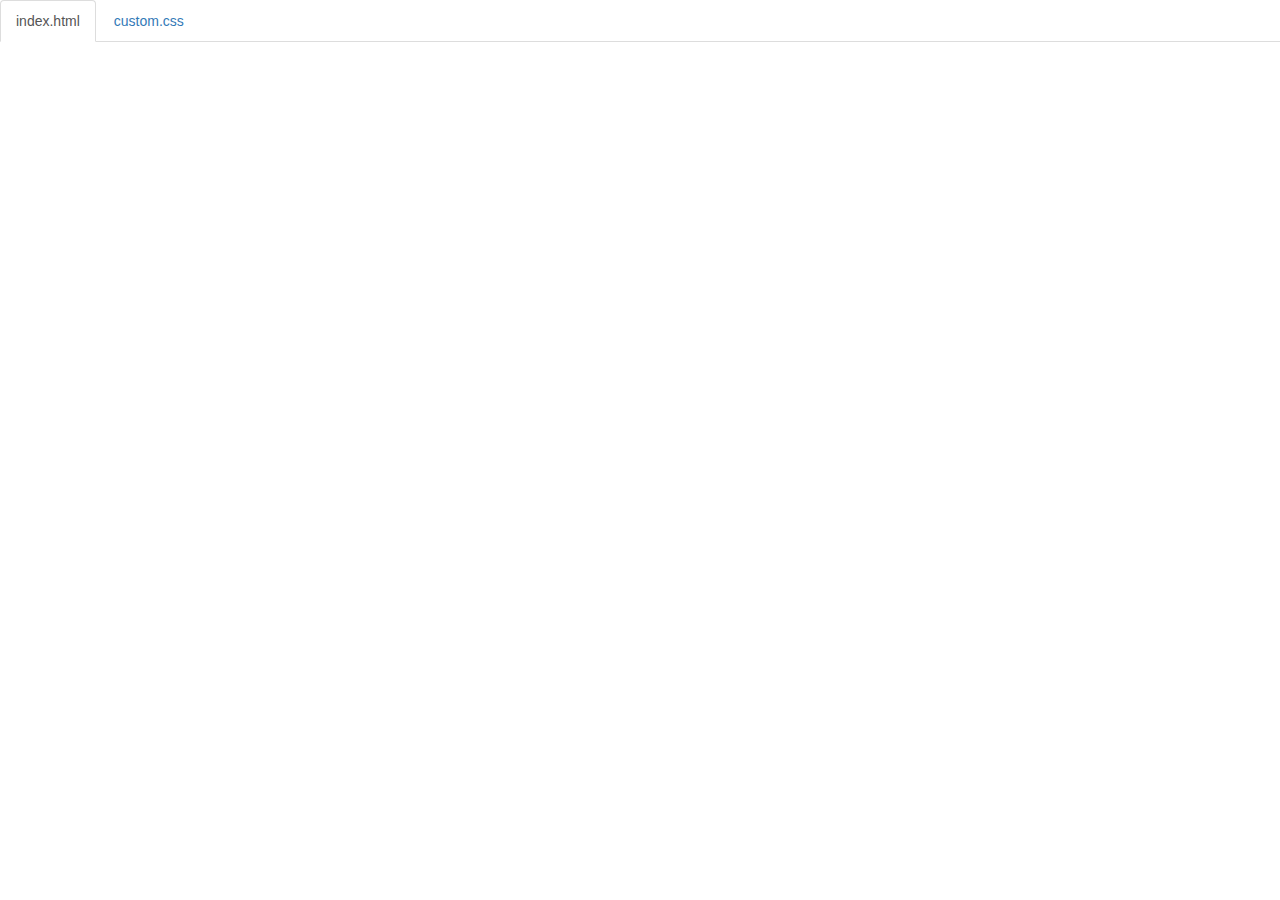
<file: code.html>
<!DOCTYPE html>
<html lang="en">

<head>
    <title>Code</title>
    <meta charset="utf-8">
    <meta name="viewport" content="width=device-width, initial-scale=1">
    <link rel="stylesheet" href="https://maxcdn.bootstrapcdn.com/bootstrap/3.3.6/css/bootstrap.min.css">
    <script src="https://ajax.googleapis.com/ajax/libs/jquery/1.12.0/jquery.min.js"></script>
    <script src="https://maxcdn.bootstrapcdn.com/bootstrap/3.3.6/js/bootstrap.min.js"></script>
    <style>
        body {
            padding-top: 50px;
        }
        .navbar-fixed-top {
            background-color: white;
        }
    </style>
</head>

<body>

<!--
The section below puts tabs at the top of the page.
As long as your files are index.html and style.css,
you don't need to change anything below.

If you have any other files, make sure you follow the structure below.
-->

    <div class="container-fluid">
        <ul class="nav nav-tabs navbar-fixed-top">
            <li class="active"><a href="#index">index.html</a></li>
            <li><a href="#custom">custom.css</a></li>
        </ul>

<!-- 
URL structure:
https://gist-it.appspot.com/github/OWNERSUSERNAME/REPONAME/raw/master/FILEPATH?footer=0

DIRECTIONS:
1. Copy the URL above
2. Paste it both places where you see URL below, i.e. script src="URL"
3. Replace the CAPITALIZED info with your info.

EXAMPLE: 
https://gist-it.appspot.com/github/bmuellerhstat/website-portfolio-example/raw/master/index.html?footer=0
-->
        <div class="tab-content">
            <div id="index" class="tab-pane fade in active">
                <script src="https://gist-it.appspot.com/github/Ivelysf2480/Finalproject-/raw/master/index.html?footer=0"></script>
            </div>
            <div id="custom" class="tab-pane fade">
                <script src="https://gist-it.appspot.com/github/Ivelysf2480/Finalproject-/raw/master/custom.css?footer=0""></script>
            </div>
        </div>
    </div>

    <script>
        $(document).ready(function() {
            $(".nav-tabs a").click(function() {
                $(this).tab('show');
            });
            $('.nav-tabs a').on('shown.bs.tab', function(event) {
                var x = $(event.target).text(); // active tab
                var y = $(event.relatedTarget).text(); // previous tab
                $(".act span").text(x);
                $(".prev span").text(y);
            });
            
            // custom code font-size (feel free to change this)
            $('pre').css('font-size','16px');
        });
    </script>

</body>

</html>
</file>
